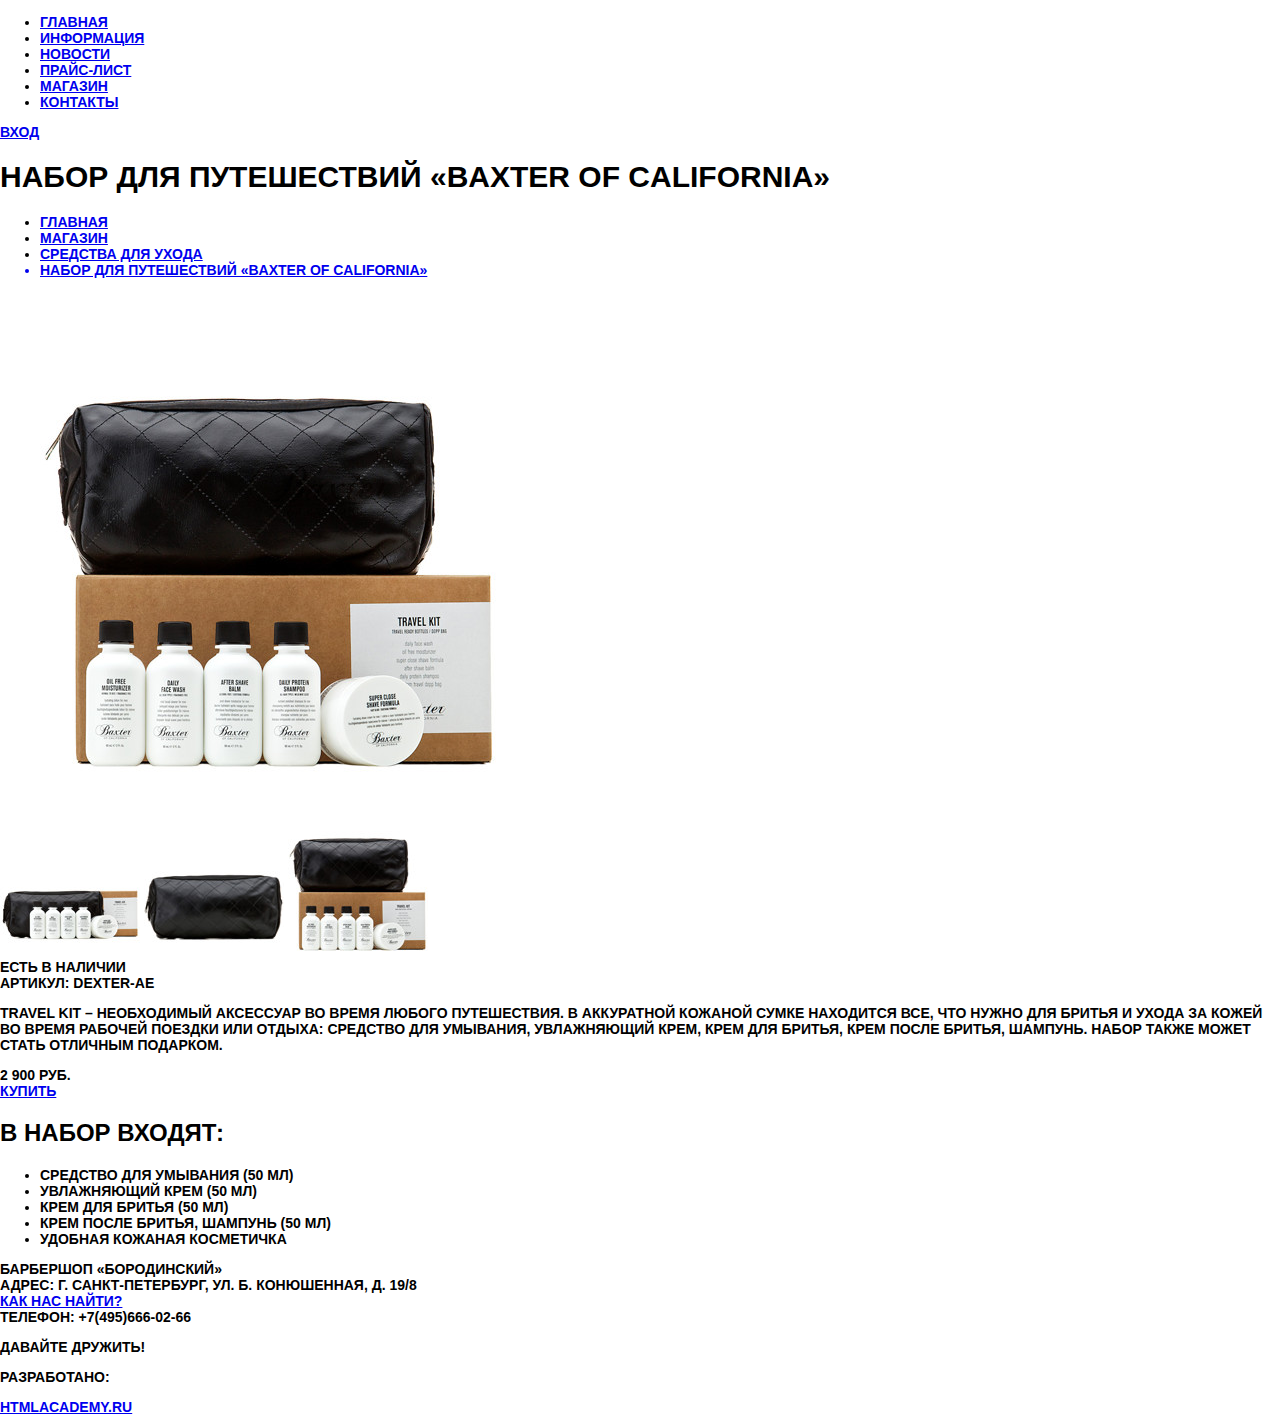
<file: barbershop-item.html>
<!DOCTYPE html>
<html>
	<head>
		<meta charset="utf-8">
		<title>Купить набор для путешествий «Baxter of California»</title>
		<meta name="keywords" content="Travel Kit, набор для путешествий, Baxter of California, Средство для умывания, Увлажняющий крем, Крем для бритья, Крем после бритья, шампунь, кожаная косметичка">
		<meta name="description" content="В аккуратной кожаной сумке находится все, что нужно для бритья и ухода за кожей во время рабочей поездки или отдыха: средство для умывания, увлажняющий крем, крем для бритья, крем после бритья, шампунь">
		<link href="css/normalize.css" rel="stylesheet">
		<link href="css/style.css" rel="stylesheet">
	</head>

	<body>

		<!-- Блок для шапки -->
		<header class="main-header">
			<div class="container">
				<nav class="navigation">
					<ul class="navigation-list">
						<li><a href="#">Главная</a></li>
						<li><a href="#">Информация</a></li>
						<li><a href="#">Новости</a></li>
						<li><a href="#">Прайс-лист</a></li>
						<li class="navigation-current"><a href="#">Магазин</a></li>
						<li><a href="#">Контакты</a></li>
					</ul>
				</nav>
				<div class="user-block">
					<a href="#">Вход</a>
				</div>
			</div>
		</header>

		<!-- Блок для основного контейнера -->
		<div class="container">

			<!-- Блок для заголовка и хлебных крошек -->
			<h1 class="page-title">Набор для путешествий &#171;Baxter of California&#187;</h1>
			<ul class="breadcrumbs">
				<li><a href="#">Главная</a></li>
				<li><a href="#">Магазин</a></li>
				<li><a href="#">Средства для ухода</li>
				<li class="breadcrumbs-current">Набор для путешествий &#171;Baxter of California&#187;</li>
			</ul>

			<!-- Блок для товара -->
			<div class="item-cart">

				<!-- Блок для картинок слева -->
				<div class="item-pictures">
					<figure class="item-pictures-big">
						<img src="img\item-picture-big.jpg" alt="product picture" width="460" height="498"></a>
					</figure>
					<div class="item-pictures-preview">
						<a href="#"><img src="img\item-picture-small-1.jpg" alt="product picture" width="140" height="149"></a>
						<a href="#"><img src="img\item-picture-small-2.jpg" alt="product picture" width="140" height="149"></a>
						<a href="#"><img src="img\item-picture-small-3.jpg" alt="product picture" width="140" height="149"></a>
					</div>
				</div>

				<!-- Блок для текста справа -->
				<div class="item-description">

					<!-- Описание и кнопка купить -->
					<div class="top">
						<div class="item-available">Есть в наличии</div>
						<div class="item-article">Артикул: DEXTER-AE</div>
					</div>
					<p>Travel kit – необходимый аксессуар во время любого путешествия. В аккуратной кожаной сумке находится все, что нужно для бритья и ухода за кожей во время рабочей поездки или отдыха: средство для умывания, увлажняющий крем, крем для бритья, крем после бритья, шампунь. Набор также может стать отличным подарком.</p>
					<div class="price-and-buy">
						<div class="price">2 900 руб.</div>
						<a href="#" class="btn">Купить</a>
					</div>

					<!-- В набор входит -->
					<h2 class="catalog-filters-and-titles">В набор входят:</h2>
					<ul>
						<li>Средство для умывания (50 мл)</li>
						<li>Увлажняющий крем (50 мл)</li>
						<li>Крем для бритья (50 мл)</li>
						<li>Крем после бритья, шампунь (50 мл)</li>
						<li>Удобная кожаная косметичка</li>
					</ul>
				</div>
			</div>
		</div>

		<!-- Блок для футера -->
		<footer class="main-footer">
			<div class="container">
				<div class="contacts">
					<p>Барбершоп &#171;Бородинский&#187;<br>
					Адрес: г. Санкт-Петербург, ул. Б. Конюшенная, д. 19/8<br>
					<a href="#">Как нас найти?</a><br>
					Телефон: +7(495)666-02-66</p>
				</div>
				<div class="footer-social">
					<p>Давайте дружить!</p>
					<div class="social">
						<a href="#" class="social-btn"><i class="icon-vk"></i></a>
						<a href="#" class="social-btn"><i class="icon-facebook"></i></a>
						<a href="#" class="social-btn"><i class="icon-instagram"></i></a>
						<a href="#" class="social-btn"><i class="icon-???"></i></a>
					</div>
				</div>
				<div class="htmlacademy">
					<p>Разработано:</p>
					<a href="#" class="link-htmlacademy">htmlacademy.ru</a>
				</div>
			</div>
		</footer>

	</body>
</html>
</file>
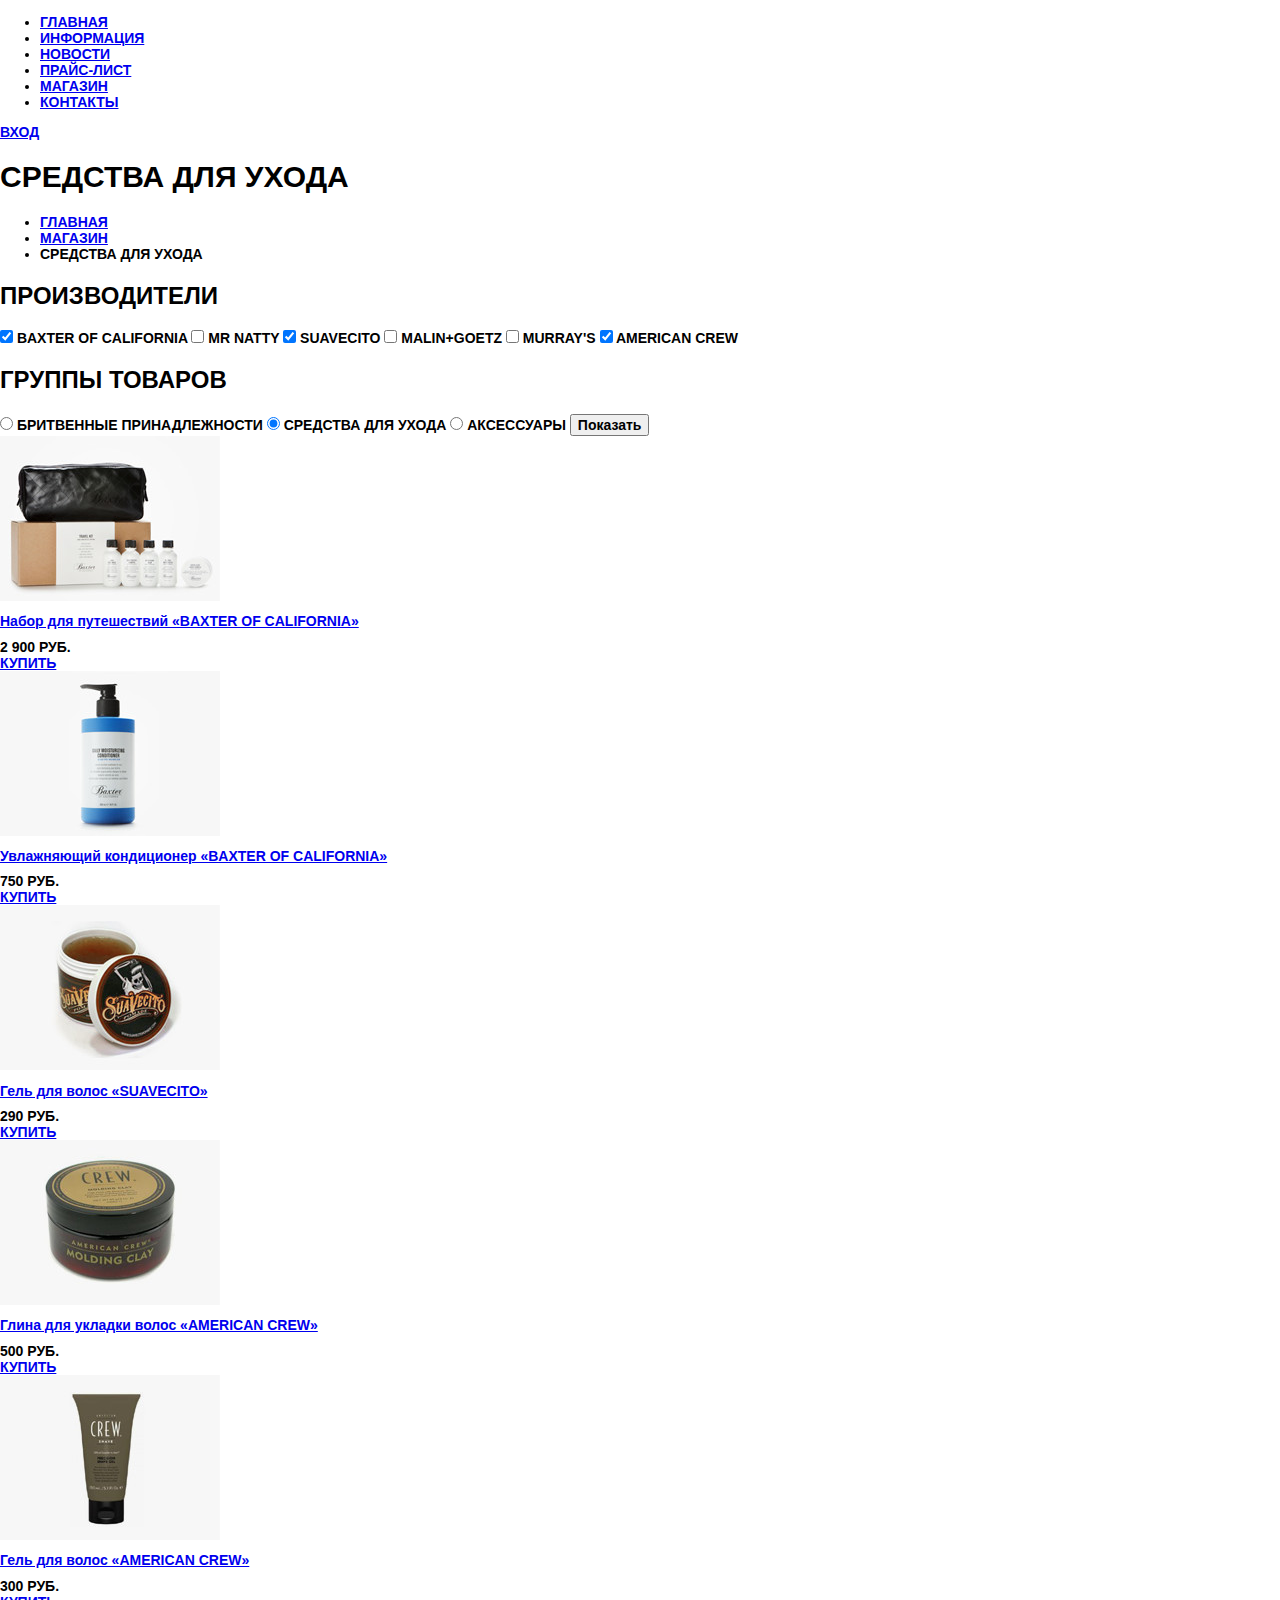
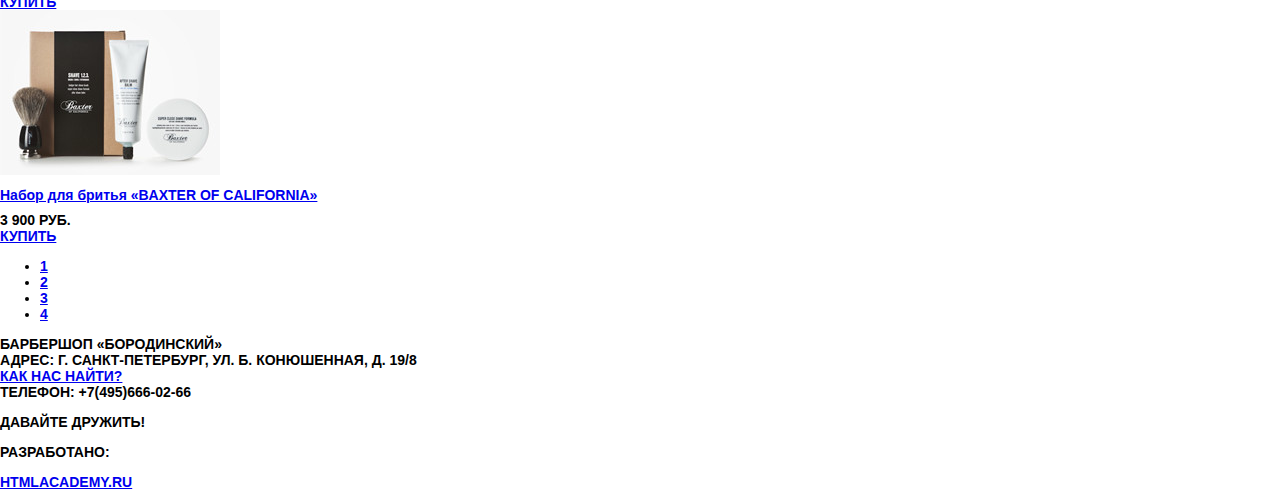
<file: barbershop-shop.html>
<!DOCTYPE html>
<html>
	<head>
		<meta charset="utf-8">
		<title>Барбершоп - каталог средств для ухода</title>
		<meta name="keywords" content="Парикмахерская, интернет-магазин, средства для ухода, бритвенные принадлежности, акссесуары для ухода, Baxter of California, Mr Natty, Suavecito, Malin+Goetz, Murray's, American Crew, гель для укладкиб шампунь, кондиционер для волос, набор для путешествий, глина для укладки волос">
		<meta name="description" content="Купить средства для ухода от ведущих производителей (Baxter of California, Mr Natty, Suavecito, Malin+Goetz, Murray's, American Crew)">
		<link href="css/normalize.css" rel="stylesheet">
		<link href="css/style.css" rel="stylesheet">
	</head>

	<body>

		<!-- Блок для шапки -->
		<header class="main-header">
			<div class="container">
				<nav class="navigation">
					<ul class="navigation-list">
						<li><a href="#">Главная</a></li>
						<li><a href="#">Информация</a></li>
						<li><a href="#">Новости</a></li>
						<li><a href="#">Прайс-лист</a></li>
						<li class="navigation-current"><a href="#">Магазин</a></li>
						<li><a href="#">Контакты</a></li>
					</ul>
				</nav>
				<div class="user-block">
					<a href="#">Вход</a>
				</div>
			</div>
		</header>

		<!-- Блок для основного контейнера -->
		<div class="container">

			<!-- Блок для заголовка и хлебных крошек -->
			<h1 class="page-title">Средства для ухода</h1>
			<ul class="breadcrumbs">
				<li><a href="#">Главная</a></li>
				<li><a href="#">Магазин</a></li>
				<li class="breadcrumbs-current">Средства для ухода</li>
			</ul>

			<!-- Блок для фильтров и товаров -->
			<div class="catalog clearfix">

				<!-- Блок для лева (фильтры)-->
				<aside class="catalog-filters">
					<form action="#" method="get">

						<h2 class="catalog-filters-and-titles">Производители</h2>
						<input type="checkbox" name="producer1" value="BAXTER-OF-CALIFORNIA" id="ch1" checked>
						<label for="ch1">Baxter of California</label>
						<input type="checkbox" name="producer2" value="MR-NATTY" id="ch2">
						<label for="ch2">Mr Natty</label>
						<input type="checkbox" name="producer3" value="Suavecito" id="ch3" checked>
						<label for="ch3">Suavecito</label>
						<input type="checkbox" name="producer4" value="MALIN-GOETZ" id="ch4">
						<label for="ch4">Malin+Goetz</label>
						<input type="checkbox" name="producer5" value="MURRAY-S" id="ch5">
						<label for="ch5">Murray's</label>
						<input type="checkbox" name="producer6" value="AMERICAN-CREW" checked id="ch6">
						<label for="ch6">American Crew</label>

						<h2 class="catalog-filters-and-titles">Группы товаров</h2>
						<input type="radio" name="product-group" value="group1" id="radio1">
						<label for="radio1">Бритвенные принадлежности</label>
						<input type="radio" name="product-group" value="group2" id="radio2" checked>
						<label for="radio2">Средства для ухода</label>
						<input type="radio" name="product-group" value="group3" id="radio3">
						<label for="radio3">Аксессуары</label>
						<button class="btn" type="submit">Показать</button>
					</form>
				</aside>

				<!-- Блок для права (товары + нижняя навигация) -->
				<div class="catalog-container">

					<article class="catalog-item">
						<a href="#"><img src="img\product1.jpg" alt="product picture" width="220" height="165"></a>
						<div class="product-description">
							<h1 class="product-title"><a href="#">Набор для путешествий &#171;BAXTER OF CALIFORNIA&#187;</a></h1>
							<div class="price-and-buy">
								<div class="price">2 900 руб.</div>
								<a href="#" class="btn">Купить</a>
							</div>
						</div>
					</article>

					<article class="catalog-item">
						<a href="#"><img src="img\product2.jpg" alt="product picture" width="220" height="165"></a>
						<div class="product-description">
							<h1 class="product-title"><a href="#">Увлажняющий кондиционер &#171;BAXTER OF CALIFORNIA&#187;</a></h1>
							<div class="price-and-buy">
								<div class="price">750 руб.</div>
								<a href="#" class="btn">Купить</a>
							</div>
						</div>
					</article>

					<article class="catalog-item">
						<a href="#"><img src="img\product3.jpg" alt="product picture" width="220" height="165"></a>
						<div class="product-description">
							<h1 class="product-title"><a href="#">Гель для волос &#171;SUAVECITO&#187;</a></h1>
							<div class="price-and-buy">
								<div class="price">290 руб.</div>
								<a href="#" class="btn">Купить</a>
						</div>
						</div>
					</article>

					<article class="catalog-item">
						<a href="#"><img src="img\product4.jpg" alt="product picture" width="220" height="165"></a>
						<div class="product-description">
							<h1 class="product-title"><a href="#">Глина для укладки волос &#171;AMERICAN CREW&#187;</a></h1>
							<div class="price-and-buy">
								<div class="price">500 руб.</div>
								<a href="#" class="btn">Купить</a>
						</div>
						</div>
					</article>

					<article class="catalog-item">
						<a href="#"><img src="img\product5.jpg" alt="product picture" width="220" height="165"></a>
						<div class="product-description">
							<h1 class="product-title"><a href="#">Гель для волос &#171;AMERICAN CREW&#187;</a></h1>
							<div class="price-and-buy">
								<div class="price">300 руб.</div>
								<a href="#" class="btn">Купить</a>
							</div>
						</div>
					</article>

					<article class="catalog-item">
						<a href="#"><img src="img\product6.jpg" alt="product picture" width="220" height="165"></a>
						<div class="product-description">
							<h1 class="product-title"><a href="#">Набор для бритья &#171;BAXTER OF CALIFORNIA&#187;</a></h1>
							<div class="price-and-buy">
								<div class="price">3 900 руб.</div>
								<a href="#" class="btn">Купить</a>
							</div>
						</div>
					</article>

					<!-- Блок для нижней навигации -->
					<ul class="pagination">
						<li class="pagination-item"><a href="#" class="pagination-link">1</a></li>
						<li class="pagination-item-current"><a href="#" class="pagination-link">2</a></li>
						<li class="pagination-item"><a href="#" class="pagination-link">3</a></li>
						<li class="pagination-item"><a href="#" class="pagination-link">4</a></li>
					</ul>
				</div>
			</div>
		</div>

		<!-- Блок для футера -->
		<footer class="main-footer">
			<div class="container">
				<div class="contacts">
					<p>Барбершоп &#171;Бородинский&#187;<br>
					Адрес: г. Санкт-Петербург, ул. Б. Конюшенная, д. 19/8<br>
					<a href="#">Как нас найти?</a><br>
					Телефон: +7(495)666-02-66</p>
				</div>
				<div class="footer-social">
					<p>Давайте дружить!</p>
					<div class="social">
						<a href="#" class="social-btn"><i class="icon-vk"></i></a>
						<a href="#" class="social-btn"><i class="icon-facebook"></i></a>
						<a href="#" class="social-btn"><i class="icon-instagram"></i></a>
						<a href="#" class="social-btn"><i class="icon-???"></i></a>
					</div>
				</div>
				<div class="htmlacademy">
					<p>Разработано:</p>
					<a href="#" class="link-htmlacademy">htmlacademy.ru</a>
				</div>
			</div>
		</footer>

	</body>
</html>
</file>
<file: css/style.css>
body {
  font-family: "PT Sans Narrow", Arial, sans-serif; 
  font-size: 14px;
  font-weight: bold;
  color: #000000;
  line-height: normal;
  text-transform: uppercase;
}

h1.page-title {
  font-size: 30px;
}

h1.product-title {
  font-size: 14px;
  text-transform: none;
}

h2.catalog-filters-and-titles {
  font-size: 24px;
}
</file>
